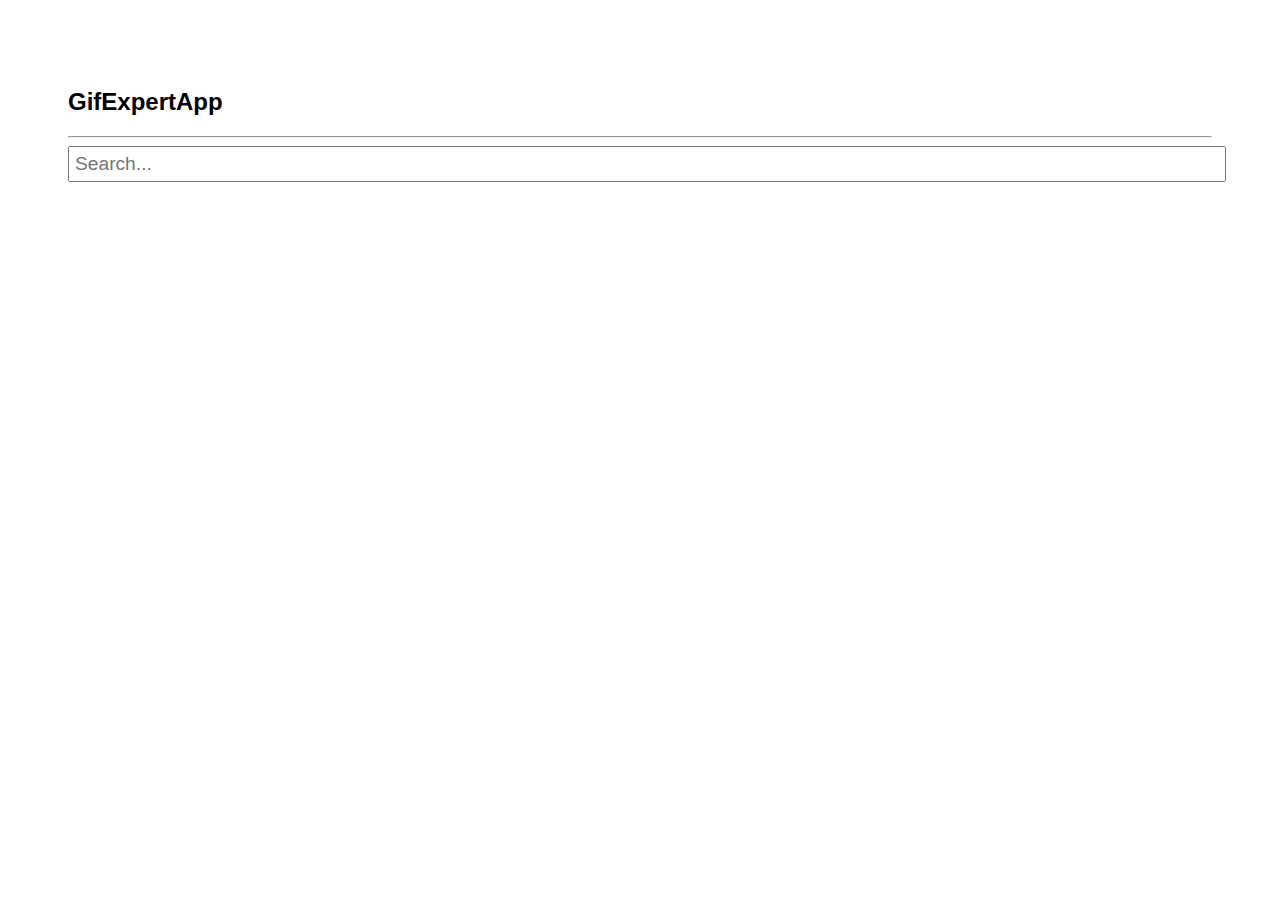
<file: docs/index.html>
<!doctype html>
<html lang="en">

<head>
    <meta charset="utf-8" />
    <link rel="icon" href="./favicon.ico" />
    <meta name="viewport" content="width=device-width,initial-scale=1" />
    <meta name="theme-color" content="#000000" />
    <meta name="description" content="Web site created using create-react-app" />
    <link rel="apple-touch-icon" href="./logo192.png" />
    <link rel="manifest" href="./manifest.json" />
    <link rel="stylesheet" href="https://cdnjs.cloudflare.com/ajax/libs/animate.css/4.0.0/animate.min.css" />
    <title>Gif Expert App</title>
    <link href="./static/css/main.e7589d36.chunk.css" rel="stylesheet">
</head>

<body><noscript>You need to enable JavaScript to run this app.</noscript>
    <div id="root"></div>
    <script>!function (e) { function r(r) { for (var n, p, f = r[0], i = r[1], l = r[2], c = 0, s = []; c < f.length; c++)p = f[c], Object.prototype.hasOwnProperty.call(o, p) && o[p] && s.push(o[p][0]), o[p] = 0; for (n in i) Object.prototype.hasOwnProperty.call(i, n) && (e[n] = i[n]); for (a && a(r); s.length;)s.shift()(); return u.push.apply(u, l || []), t() } function t() { for (var e, r = 0; r < u.length; r++) { for (var t = u[r], n = !0, f = 1; f < t.length; f++) { var i = t[f]; 0 !== o[i] && (n = !1) } n && (u.splice(r--, 1), e = p(p.s = t[0])) } return e } var n = {}, o = { 1: 0 }, u = []; function p(r) { if (n[r]) return n[r].exports; var t = n[r] = { i: r, l: !1, exports: {} }; return e[r].call(t.exports, t, t.exports, p), t.l = !0, t.exports } p.m = e, p.c = n, p.d = function (e, r, t) { p.o(e, r) || Object.defineProperty(e, r, { enumerable: !0, get: t }) }, p.r = function (e) { "undefined" != typeof Symbol && Symbol.toStringTag && Object.defineProperty(e, Symbol.toStringTag, { value: "Module" }), Object.defineProperty(e, "__esModule", { value: !0 }) }, p.t = function (e, r) { if (1 & r && (e = p(e)), 8 & r) return e; if (4 & r && "object" == typeof e && e && e.__esModule) return e; var t = Object.create(null); if (p.r(t), Object.defineProperty(t, "default", { enumerable: !0, value: e }), 2 & r && "string" != typeof e) for (var n in e) p.d(t, n, function (r) { return e[r] }.bind(null, n)); return t }, p.n = function (e) { var r = e && e.__esModule ? function () { return e.default } : function () { return e }; return p.d(r, "a", r), r }, p.o = function (e, r) { return Object.prototype.hasOwnProperty.call(e, r) }, p.p = "/"; var f = this["webpackJsonpgif-expert-app"] = this["webpackJsonpgif-expert-app"] || [], i = f.push.bind(f); f.push = r, f = f.slice(); for (var l = 0; l < f.length; l++)r(f[l]); var a = i; t() }([])</script>
    <script src="./static/js/2.637c77a8.chunk.js"></script>
    <script src="./static/js/main.cc57d5d4.chunk.js"></script>
</body>

</html>
</file>
<file: docs/static/css/main.e7589d36.chunk.css>
*{font-family:Arial,Helvetica,sans-serif}body{padding:60px}input{color:grey;font-size:1.2rem;padding:5px;width:100%}.card-grid{display:flex;flex-direction:row;flex-wrap:wrap}.card{align-content:center;border:1px solid grey;border-radius:6px;margin-bottom:10px;margin-right:10;overflow:hidden}.card p{text-align:center}.card img{max-height:170px}
/*# sourceMappingURL=main.e7589d36.chunk.css.map */
</file>
